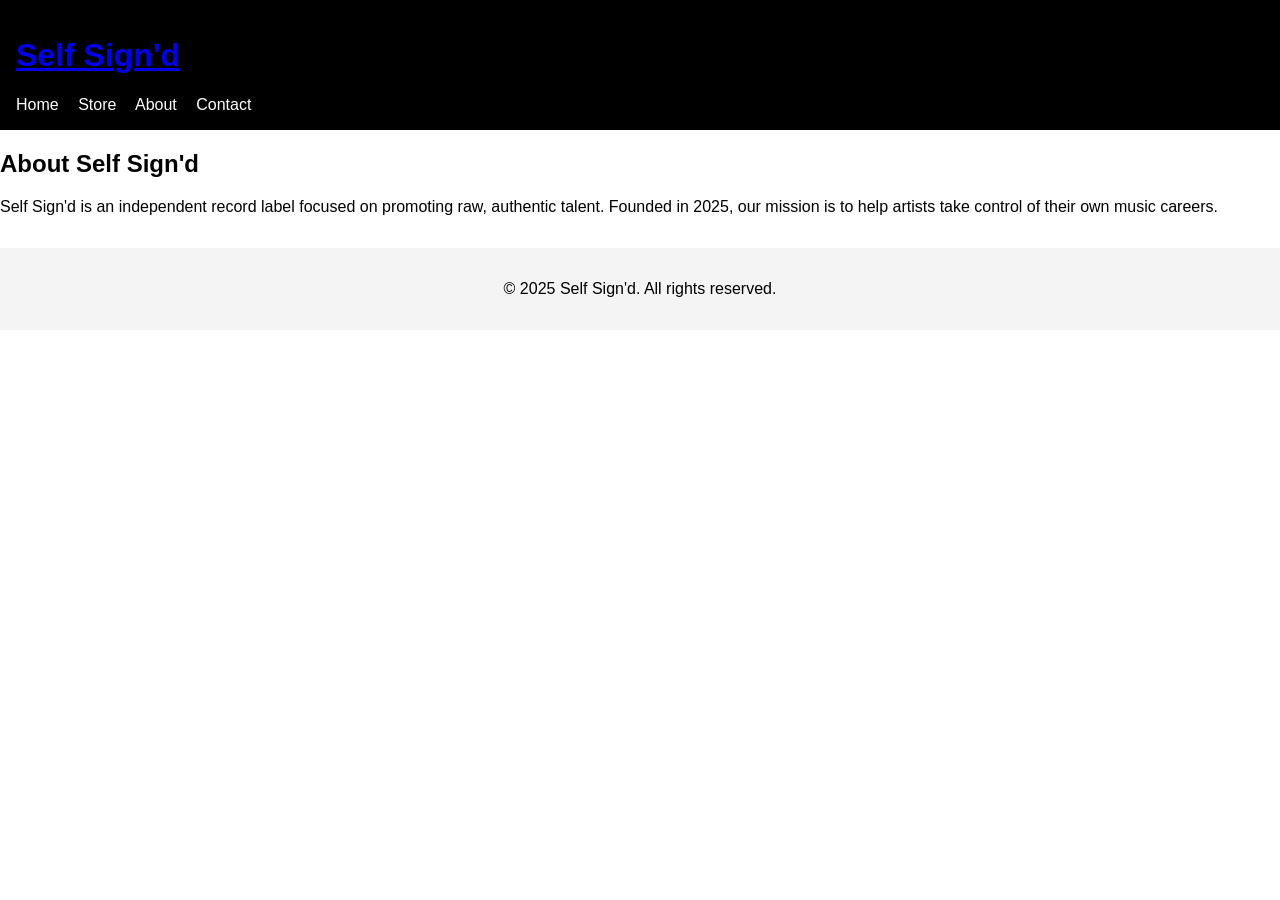
<file: about.html>
<!DOCTYPE html>
<html lang="en">
<head>
  <meta charset="UTF-8" />
  <meta name="viewport" content="width=device-width, initial-scale=1.0"/>
  <title>About | Self Sign'd</title>
  <link rel="stylesheet" href="styles.css" />
</head>
<body>
  <header>
    <h1><a href="index.html">Self Sign'd</a></h1>
    <nav>
      <a href="index.html">Home</a>
      <a href="store.html">Store</a>
      <a href="about.html">About</a>
      <a href="contact.html">Contact</a>
    </nav>
  </header>
  <main>
    <h2>About Self Sign'd</h2>
    <p>Self Sign'd is an independent record label focused on promoting raw, authentic talent. Founded in 2025, our mission is to help artists take control of their own music careers.</p>
  </main>
  <footer>
    <p>&copy; 2025 Self Sign'd. All rights reserved.</p>
  </footer>
</body>
</html>
</file>
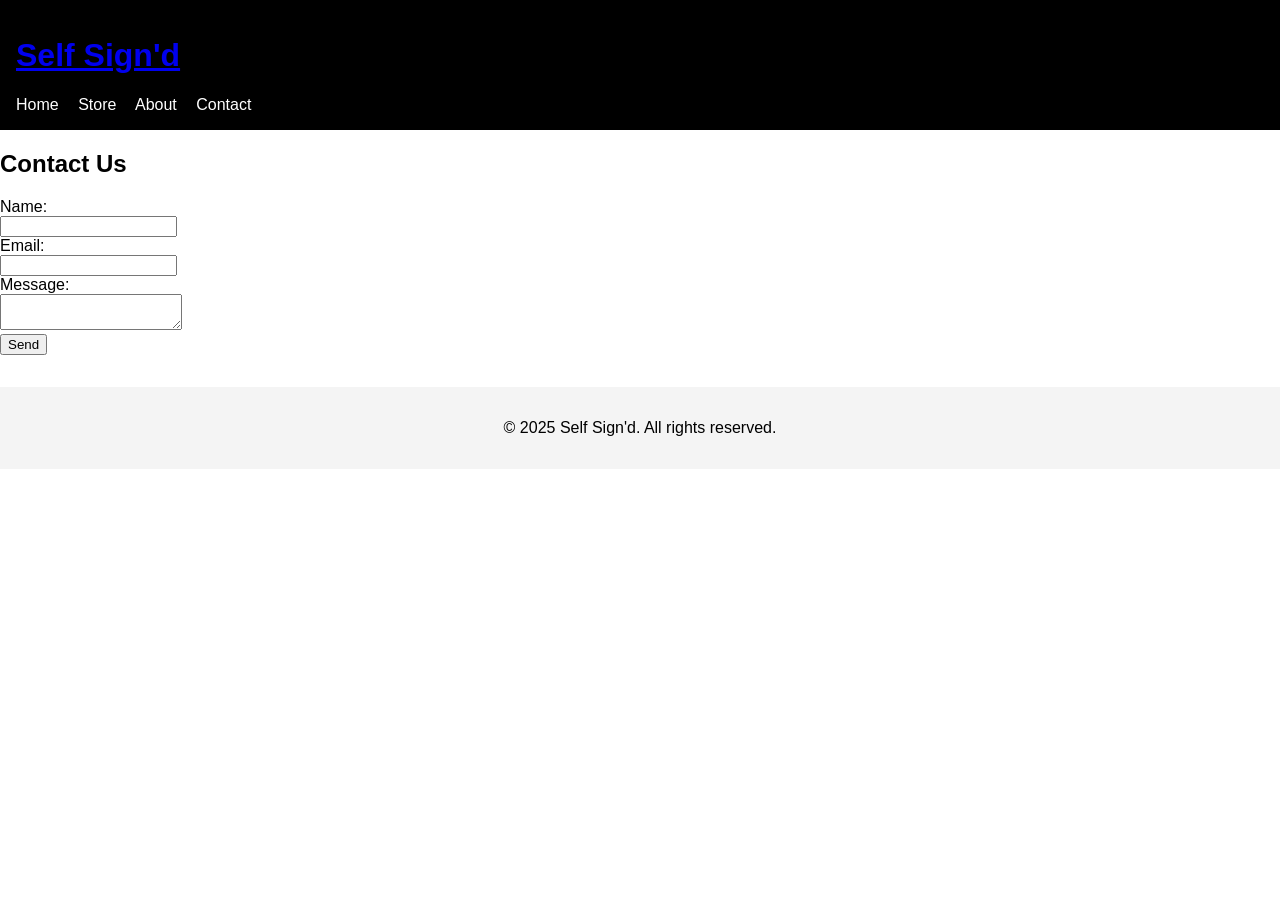
<file: contact.html>
<!DOCTYPE html>
<html lang="en">
<head>
  <meta charset="UTF-8" />
  <meta name="viewport" content="width=device-width, initial-scale=1.0"/>
  <title>Contact | Self Sign'd</title>
  <link rel="stylesheet" href="styles.css" />
</head>
<body>
  <header>
    <h1><a href="index.html">Self Sign'd</a></h1>
    <nav>
      <a href="index.html">Home</a>
      <a href="store.html">Store</a>
      <a href="about.html">About</a>
      <a href="contact.html">Contact</a>
    </nav>
  </header>
  <main>
    <h2>Contact Us</h2>
    <form>
      <label>Name:<br><input type="text" name="name" /></label><br>
      <label>Email:<br><input type="email" name="email" /></label><br>
      <label>Message:<br><textarea name="message"></textarea></label><br>
      <button type="submit">Send</button>
    </form>
  </main>
  <footer>
    <p>&copy; 2025 Self Sign'd. All rights reserved.</p>
  </footer>
</body>
</html>
</file>
<file: styles.css>
body {
  font-family: Arial, sans-serif;
  margin: 0;
  padding: 0;
}
header {
  background: black;
  color: white;
  padding: 1rem;
}
header nav a {
  margin-right: 15px;
  color: white;
  text-decoration: none;
}
.slideshow img {
  width: 100%;
  height: auto;
}
.whats-happening, .releases, .store {
  padding: 2rem;
}
.store-grid {
  display: grid;
  grid-template-columns: repeat(auto-fill, minmax(220px, 1fr));
  gap: 1.5rem;
}
.store-item {
  border: 1px solid #ccc;
  padding: 1rem;
  background: #fff;
}
.store-item img {
  max-width: 100%;
}
.buy-btn {
  display: inline-block;
  margin-top: 0.5rem;
  padding: 0.5rem 1rem;
  background: black;
  color: white;
  text-decoration: none;
}
footer {
  background: #f4f4f4;
  text-align: center;
  padding: 1rem;
  margin-top: 2rem;
}
</file>
